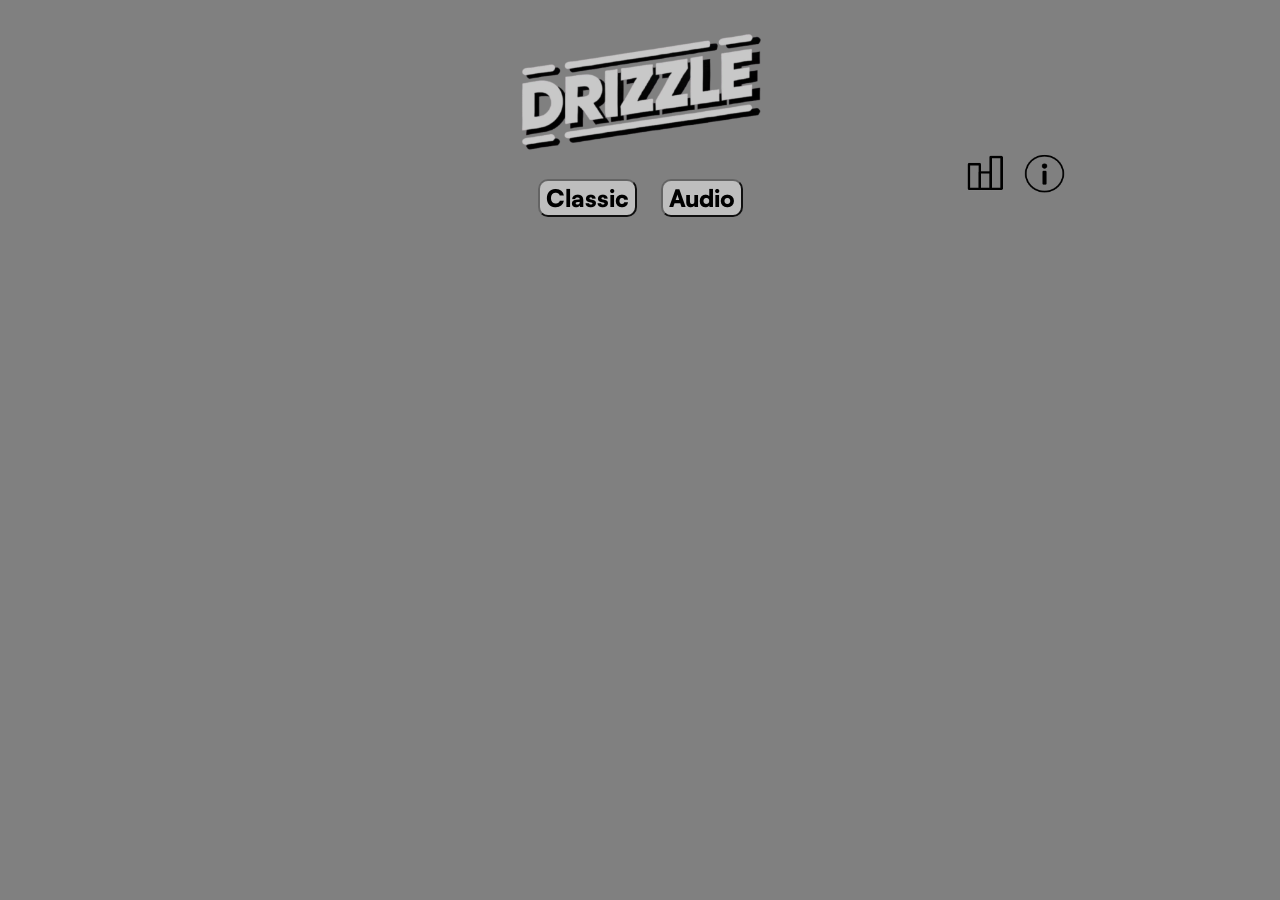
<file: index.html>
<!DOCTYPE html>
<html>
<head>
<meta property="og:image" content="https://drizzlegame.ca/images/icon.png">
<meta property="og:title" content="Drizzle">
<meta property="og:description" content="Guess the Daily Drake song!">
<meta name="viewport" content="width=device-width, initial-scale=1.0">
<meta charset="UTF-8">
<title>Drizzle - Drake Song Guessing Game</title>
<meta name="description" content="Drizzle is a Drake song guessing game. Guess the song in 10 tries using album and track clues or audio clips in this Wordle-style music game.">
<link rel="stylesheet" href="style.css">
<link rel="icon" href="images/icon.png">
</head>

<body>

<button id="backButton" style="display: none"><img src="images/back.png"></button>
<button id="infoButton" onclick=info()><img src="images/icircle.png"></button>
<button id="statsButton" onclick=showStats()><img src="images/statsIcon.png"></button>


<div id="logo">
<img src="images/drizzle.png">
</div>

<div id="startDiv">
<button onclick=startClassic() class="start" id="classicButton">Classic</button>
<button onclick=startHeardle() class="start" id="heardleButton">Audio</button>
</div>

<div id="playButtonDiv">
<button onclick=playSong() id="playButton" style="display: none"><img src="images/playbutton.png"></button>
</div>

<p id="rounds" style="display: none"><span id="roundOne">0.5s</span><span id="roundTwo">1s</span><span id="roundThree">3s</span><span id="roundFour">5s</span><span id="roundFive">10s</span></p>

<div id="divTwo" style="visibility: hidden">
<input class="userInput" id="search">
<button class="userInput" id="button"> Enter </button>
<p id="error" style="visibility: hidden"></p>
</div>

<p class = "guess" id="heardleLabel" style="display:none">Song</p>
<p class = "guess" id="label" style="display:none"><span id="songLabel">Song</span><span id="albumLabel">Album</span><span id="trackLabel">Track#</span></p>

<p class = "guess" id="g1" style="display:none">  </p>
<p class = "guess" id="g2" style="display:none">  </p>
<p class = "guess" id="g3" style="display:none">  </p>
<p class = "guess" id="g4" style="display:none">  </p>
<p class = "guess" id="g5" style="display:none">  </p>
<p class = "guess" id="g6" style="display:none">  </p>
<p class = "guess" id="g7" style="display:none">  </p>
<p class = "guess" id="g8" style="display:none">  </p>
<p class = "guess" id="g9" style="display:none">  </p>
<p class = "guess" id="g10" style="display:none">  </p>
<p class = "guess" id="result" style="display:none">  </p>

<div id="againDiv">
<button onclick=startAgain() class="start" id="startAgain" style="display: none;">Play Again?</button>
</div>

<div id="dropdown" style="display: none"> 
<button class="option" id="one" onmousedown="option('one')">HOUSTATLANTAVEGAS</button>
<button class="option" id="two" onmousedown="option('two')">MAKE THEM CRY</button>
<button class="option" id="three" onmousedown="option('three')">LITTLE BIRDIE</button>
</div>

<div id="infoContainer">
<img id="info" style="display: none" src="images/info.png"> 
<button id="xButton" style="display: none" onclick=x()>x</button>
</div>

<div id="statsContainer">
<img id="stats" style="display: none" src="images/stats.png"> 
<button id="xButtonStats" style="display: none" onclick=closeStats()>x</button>
<button id="audioSwapStats" style="display: none" onclick=switchStats()><img src="images/note.png"></button>
<button id="classicSwapStats" style="display: none" onclick=switchStats()><img src="images/cd.png"></button>
<p id="cBars" style="display: none"><span id="cBar1"></span><span id="cBar2"></span><span id="cBar3"></span><span id="cBar4"></span><span id="cBar5"></span><span id="cBar6"></span><span id="cBar7"></span><span id="cBar8"></span><span id="cBar9"></span><span id="cBar10"></span></p>
<p id="hBars" style="display: none"><span id="hBar1"></span><span id="hBar2"></span><span id="hBar3"></span><span id="hBar4"></span><span id="hBar5"></span></p>
<p id="statNumbers" style="display: none"><span id="stat1"></span><span id="stat2"></span><span id="stat3"></span></p>
</div>

<script src=src.js></script> 
</body>

</html>
</file>
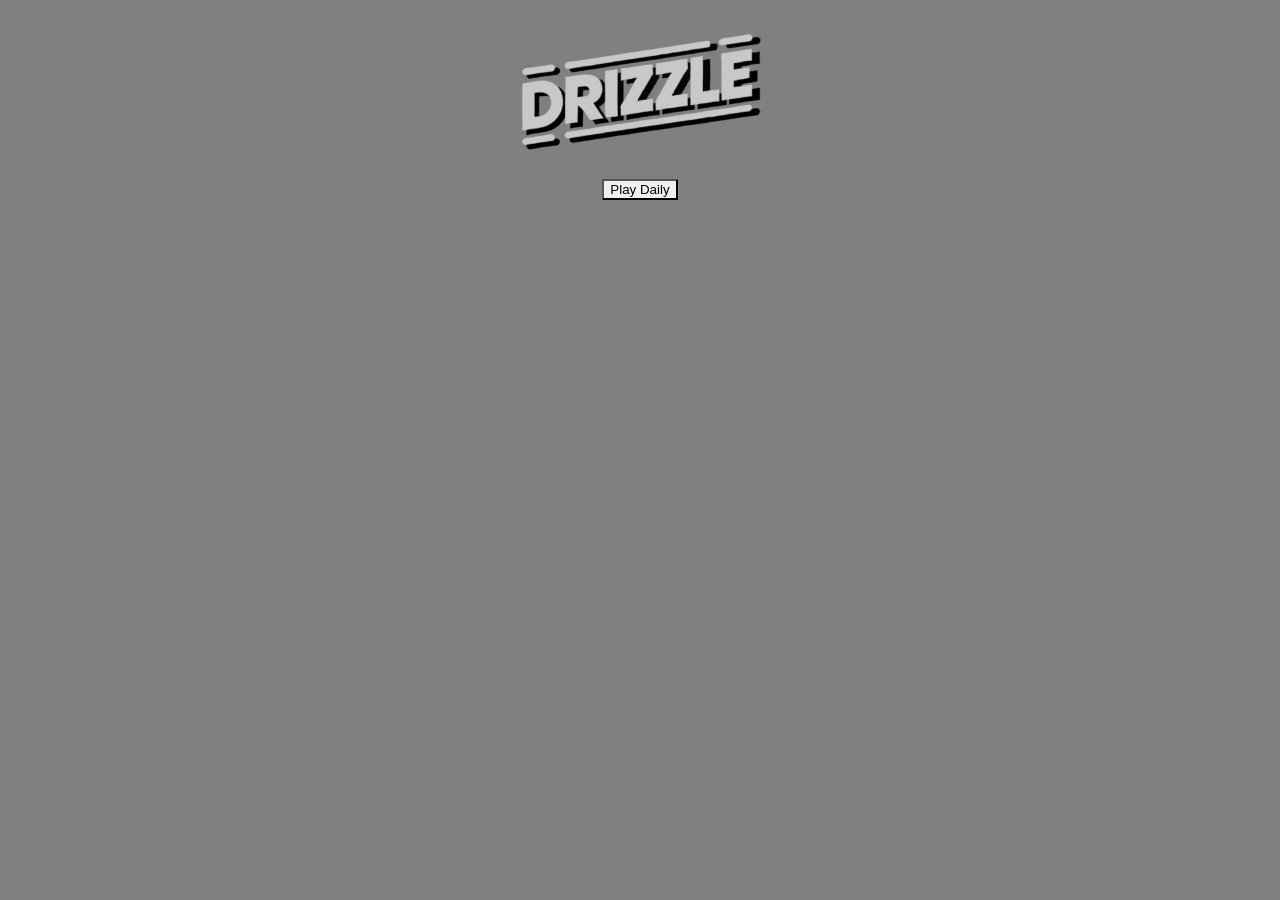
<file: site.html>
<!DOCTYPE html>
<html>
<head>
<title> Hello </title>
<link rel="stylesheet" href="style.css">
</head>

<body>

<div id="logo">
<img src="images/drizzle.png"> </img>
</div>

<div id="startDiv">
<button onclick=start() id="start">Play Daily</button>
</div>

<div id="divTwo" style="visibility: hidden">
<input id="search" placeholder="Enter a Drake Song"> </input>

<button onclick=read() id="button"> Enter </button>
<p id="error" style="visibility: hidden"></p>
</div>


<p class = "guess" id="label" style="display:none">Song Album Track#</p>


<p class = "guess" id="g1" style="display:none">  </p>
<p class = "guess" id="g2" style="display:none">  </p>
<p class = "guess" id="g3" style="display:none">  </p>
<p class = "guess" id="g4" style="display:none">  </p>
<p class = "guess" id="g5" style="display:none">  </p>
<p class = "guess" id="g6" style="display:none">  </p>
<p class = "guess" id="g7" style="display:none">  </p>
<p class = "guess" id="g8" style="display:none">  </p>
<p class = "guess" id="g9" style="display:none">  </p>
<p class = "guess" id="g10" style="display:none">  </p>
<p class = "guess" id="result" style="display:none">  </p>


<script src=src.js> </script> 
</body>

</html>
</file>
<file: style.css>
@font-face {
 font-family: "main";
 src: url("fonts/Satoshi-Black.otf");
}


body {
    background-color: rgb(128,128,128);
}

button, input {
    color: black;
    -webkit-appearance: none;
    appearance: none;
    cursor: pointer;
}

#logo {
    text-align: center;
    padding: 20px;
}



#infoContainer {
    position: absolute;
    left: 50%;
    top: 5%;
    transform: translateX(-50%);
    width: 750px;
}

#infoContainer img {
    border: 5px solid black;
    border-radius: 2%;
    width: 100%;
    display: block;
}

#statsContainer {
    position: absolute;
    left: 50%;
    top: 5%;
    transform: translateX(-50%);
    width: 350px;
}

#statsContainer img {
    border: 5px solid black;
    border-radius: 2%;
    max-width: 350px;
    width: 100%;
    display: block;
}

#xButton {
    position: absolute;
    left: 92%;
    top: 3%;
    background-color: rgb(75, 75, 75); 
    font-family: "main";
    font-size: 40px;
    border: none;
}

#xButtonStats {
    position: absolute;
    left: 88%;
    top: 3%;
    background-color: rgb(191,191,191); 
    font-family: "main";
    font-size: 30px;
    border: none;
}

#classicSwapStats {
    width: 45px;
    height: 45px;
    position: absolute;
    left: 37%;
    top: 5%;
    border-radius: 10%;
    background: none;
}

#classicSwapStats img {
    border: none;
    max-width: 30px;
}

#audioSwapStats {
    width: 45px;
    height: 45px;
    position: absolute;
    left: 55%;
    top: 5%;
    border-radius: 10%;
    background: none;
}

#audioSwapStats img {
    border: none;
    max-width: 30px;
}

#backButton {
    position: absolute;
    left: 20%;
    top: 15%;
    background: none;
    border: none;
    padding: 0;
    margin: 0;
}

#infoButton {
    position: absolute;
    left: 80%;
    top: 17%;
    background: none;
    border: none;
    padding: 0;
    margin: 0;
}

#infoButton img {
    height: 40px;
}

#statsButton {
    position: absolute;
    left: 75%;
    top: 17%;
    background: none;
    border: none;
    padding: 0;
    margin: 0;
}

#statsButton img {
    height: 40px;
}

#startDiv {
    text-align: center;
}

#divTwo {
    text-align: center;
}

#playButtonDiv {
    text-align: center;
    padding: 5px;
}

#playButton {
    background: none;
    border: none;
    padding: 0;
    margin: 0;
}

#rounds {
    text-align: center;
    font-family: "main";
    font-size: 20px;
}

#rounds span {
    margin: 0 10px;
}

.start {
    background-color: rgb(190, 190, 190); 
    font-family: "main";
    font-size: x-large;
    margin: 0 10px;
    border-color: rgb(100, 100, 100);
    border-radius: 10px;
}

#search {
    background-color: rgb(190, 190, 190);
    font-family: "main";
    width: 220px;
}

#dropdown {
    position: absolute;
    transform: translateX(-50%);
    background-color: white;
}

.option {
    display: block;
    font-family: "main";
    border-color: black;
    border-style: solid;
    border-width: 2px;
    margin: 0;
    padding: 5px;
    width: 210px;
}

#button {
    background-color: rgb(190, 190, 190); 
    font-family: "main";
}

.userInput {
    font-size: 17px;
    border-color: rgb(100, 100, 100);
    border-radius: 10px;
}

#error {
    font-family: "main";
    min-height: 22px;
}

#heardleLabel {
    margin-top: 0;
}

#songLabel {
    position: absolute;
    left: 36.5%;
    transform: translateX(-50%);

}

#albumLabel {
    position: absolute;
    left: 50%;
    transform: translateX(-50%);
}

#trackLabel {
    position: absolute;
    right: 36%;
    transform: translateX(+50%);
}

.guess {
    text-align: center;
    font-family: "main";
    position: relative;
    height: 40px;
}

.song {
    position: absolute;
    left: 36.5%;
    transform: translateX(-50%);
}

.heardleSong {
    position: absolute;
    left: 50%;
    transform: translateX(-50%);
}

#heardleHint {
    position: absolute;
    left: 63%;
    transform: translateX(-50%);
}

.album {
    position: absolute;
    left: 50%;
    transform: translateX(-50%);
    top: -12px;
}

.album img {
    height: 50px;
}

.arrow {
    position: absolute;
    left: 54.2%;
    transform: translateX(-50%);
    top: 5px;
}

.track {
    position: absolute;
    right: 36%;
    transform: translateX(+50%);
}

.arrow2 {
    position: absolute;
    left: 66.8%;
    transform: translateX(-50%);
    top: 2px;
}

#againDiv {
    text-align: center;
}

#hBars {
    position: absolute;
    left: 53%;
    transform: translateX(-50%);
    top: 17.5%;
    height: 100px;
    width: max-content;
}

#hBars span {
    position: absolute;
    bottom: 0;
    width: 20px;
    height: 100px;
    border: 2px solid black;
    background: rgb(115,115,115);
}

#hBar1 { left: -140.24px; }
#hBar2 { left: -78.18px; }
#hBar3 { left: -16.12px; }
#hBar4 { left: 45.94px; }
#hBar5 { left: 108px; }

#cBars {
    position: absolute;
    left: 53%;
    transform: translateX(-50%);
    top: 17.5%;
    height: 100px;
    width: max-content;
}

#cBars span {
    position: absolute;
    bottom: 0;
    width: 20px;
    height: 100px;
    border: 2px solid black;
    background: rgb(115,115,115);
}

#cBar1  { left: -150.45px; }
#cBar2  { left: -120.525px; }
#cBar3  { left: -90.6px; }
#cBar4  { left: -60.675px; }
#cBar5  { left: -30.675px; }
#cBar6  { left: -0.75px; }
#cBar7  { left: 29.175px; }
#cBar8  { left: 59.1px; }
#cBar9  { left: 89.025px; }
#cBar10 { left: 118.95px; }

#statNumbers {
    font-family: "main";
    font-size: 20px;
}

#stat1 {
    position: absolute;
    top: 76%;
    left: 26.7%;
    transform: translateX(-50%);
}

#stat2 {
    position: absolute;
    top: 76%;
    left: 52.6%;
    transform: translateX(-50%);
}

#stat3 {
    position: absolute;
    top: 76%;
    left: 78.6%;
    transform: translateX(-50%);
}

@media (max-width: 1200px) {

    #infoContainer {
        width: 350px;
    }

    #infoButton {
        left: 86%;
        top: 7%;
    }

    #xButton {
        left: 91%;
    }

    #backButton {
    position: absolute;
    left: 2%;
    top: 8%;
    }

    #songLabel {
    position: absolute;
    left: 20%;
    transform: translateX(-50%);

    }

    #albumLabel {
        position: absolute;
        left: 50%;
        transform: translateX(-50%);
    }

    #trackLabel {
        position: absolute;
        right: 20%;
        transform: translateX(+50%);
    }

    .song {
        font-size: 12px;
        position: absolute;
        left: 20%;
        transform: translateX(-50%);
        max-width: 120px;
    }

    .album {
        position: absolute;
        left: 50%;
        transform: translateX(-50%);
        top: -12px;
    }

    .track {
        position: absolute;
        right: 20%;
        transform: translateX(+50%);
    }

    .arrow {
        position: absolute;
        left: 64%;
        transform: translateX(-50%);
        top: 5px;
    }

    .arrow2 {
        position: absolute;
        left: 88%;
        transform: translateX(-50%);
        top: 2px;
    }

    #heardleHint {
        position: absolute;
        left: 85%;
        transform: translateX(-50%);
    }
    
    #statsButton {
        left: 85%;
        top: 15%;
    }
}
</file>
